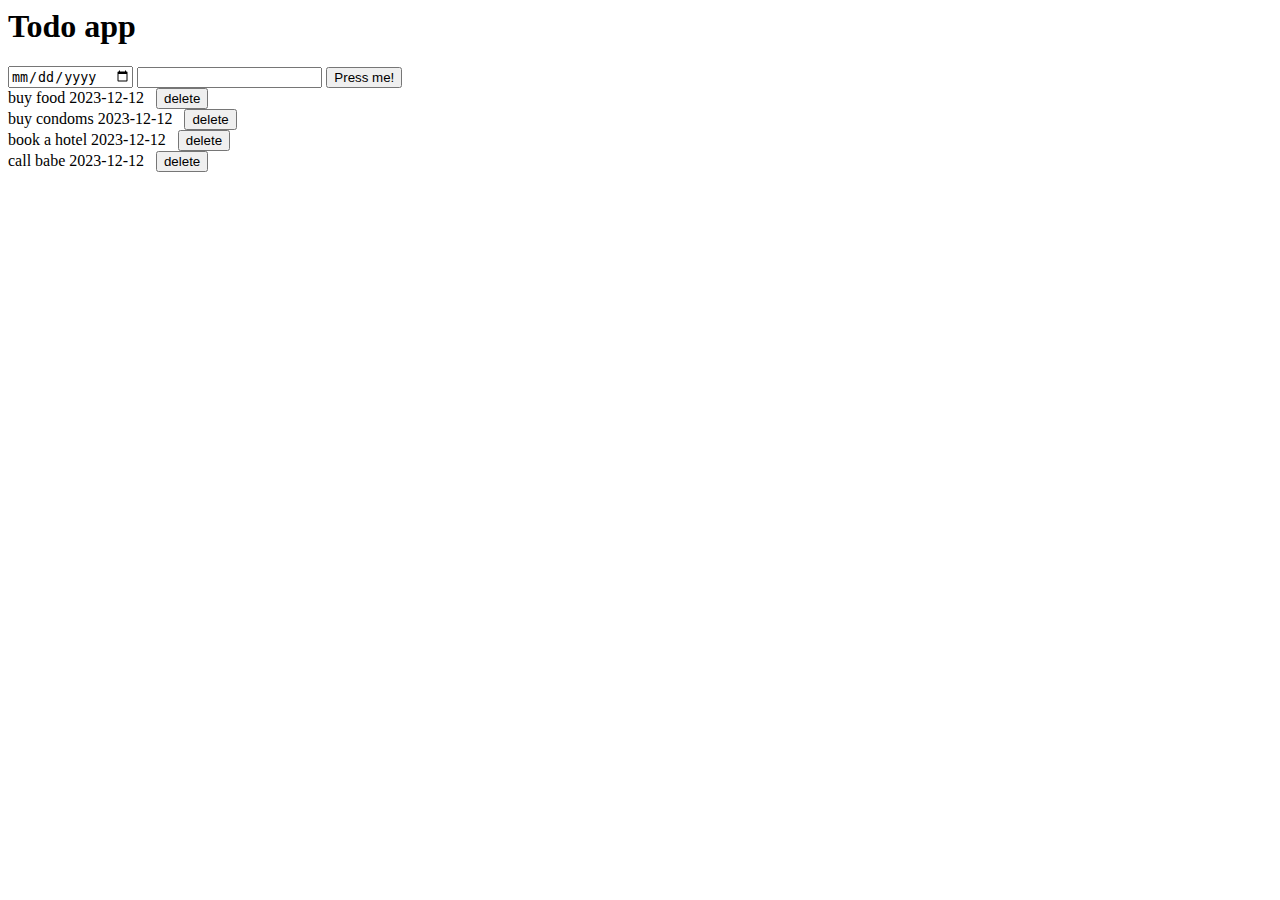
<file: index.html>
<html>
    <head>
        <title>Todo app</title>
    </head>
    <body>
        <div><h1>Todo app</h1></div>
        <input id="date-picker" type="date"/>
        <input id="todo-title" type='text'></input>
        <button onclick="addTodo()">Press me!</button>

        <div id="todo-list"></div>
       <script src="script.js"></script>
    </body>
</html>
</file>
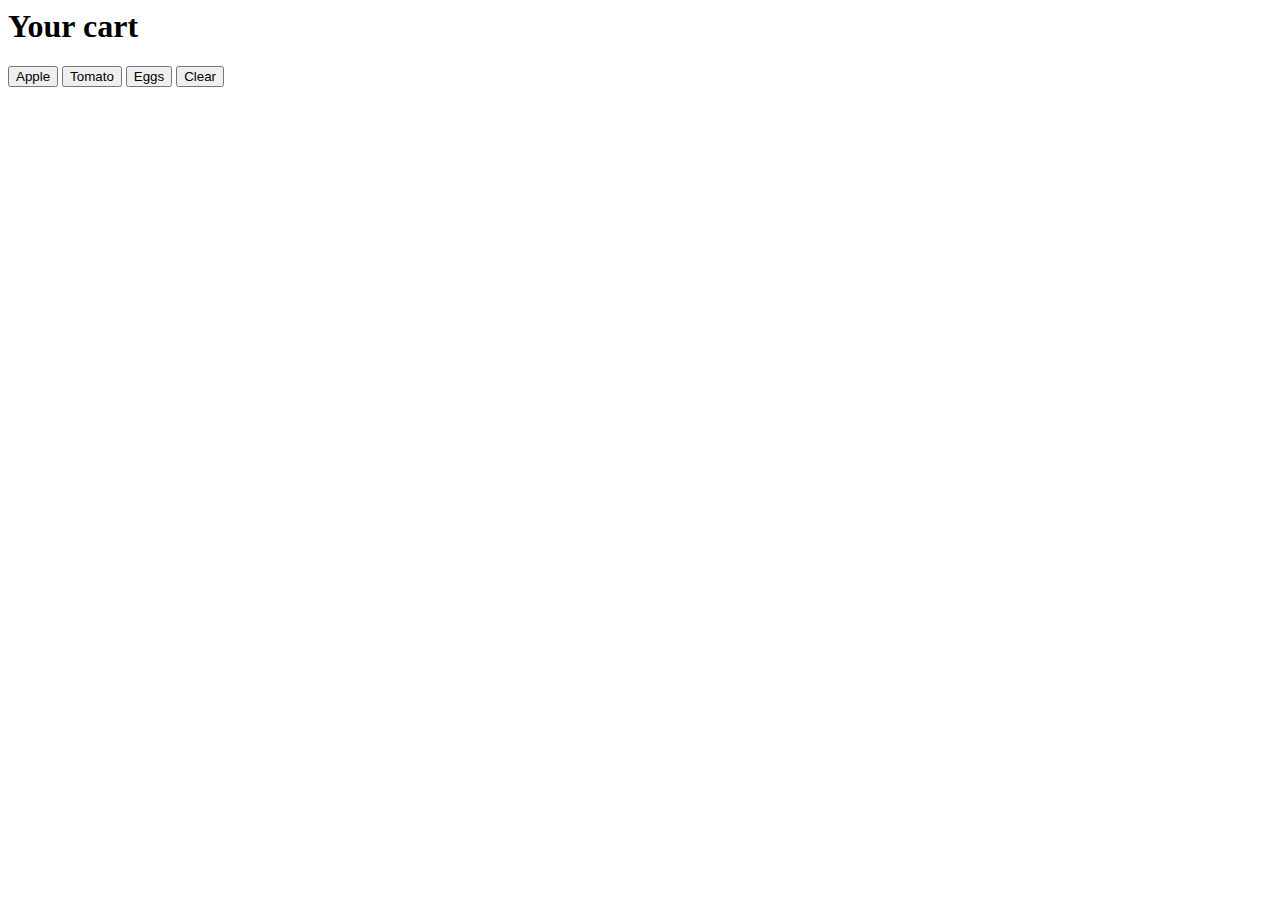
<file: cart.html>
<html>
    <head>
        <title>Cart</title>
    </head>
    <body>
        <h1>Your cart</h1>
        <button onclick="addToCart('apple')">Apple</button>
        <button onclick="addToCart('tomato')">Tomato</button>
        <button onclick="addToCart('eggs')">Eggs</button>
        <button onclick="clearCart()">Clear</button>

        <div id="cart"></div>
        <script>
                                    
            function addToCart(itemName) {
                var cart = document.getElementById("cart");
                var div = document.createElement("div");
                div.innerHTML = itemName;
                cart.appendChild(div);
            };

            function clearCart() {
                var cart = document.getElementById("cart");
                while (cart.firstChild) {
                cart.removeChild(cart.firstChild);
            }
        }

            
        </script>
    </body>
</html>
</file>
